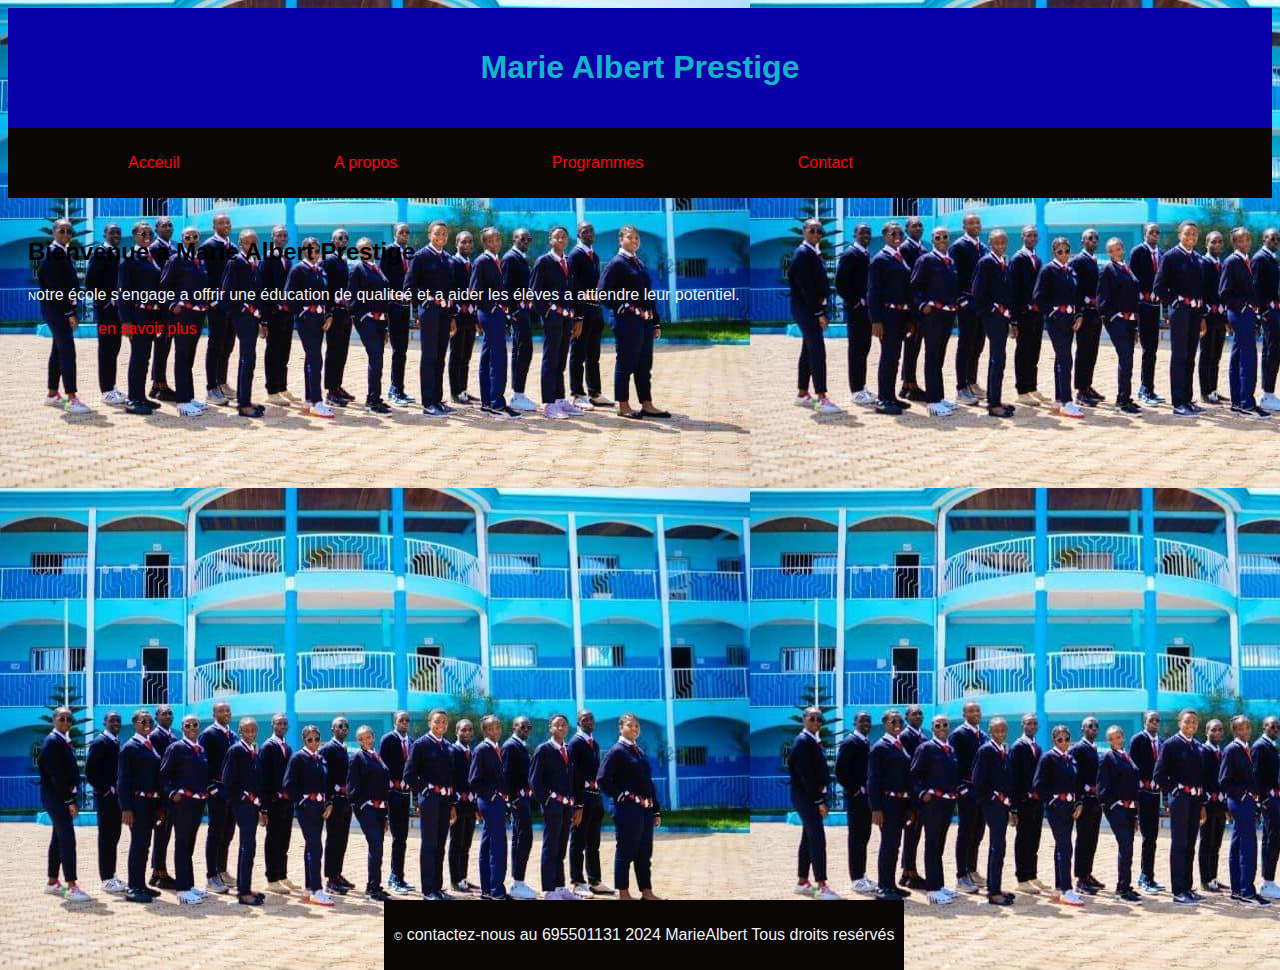
<file: index.html>
<html lang="en">
<head>
    <meta charset="UTF-8">
    <meta http-equiv="X-UA-Compatible" content="IE=edge">
    <meta name="viewport" content="width=device-width, initial-scale=1.0">
    <title>HIGH SCHOOL</title>
    <link rel="stylesheet" href="css.css">
    
</head>
<body>
    <header>
        <h1>Marie Albert Prestige</h1>
    </header>
    <nav>
        <ul>
            <li><a href="#">Acceuil</a></li>
            <li><a href="thml page 2.html">A propos</a></li>
            <li><a href="page html.3.html">Programmes</a></li>
            <li><a href="orange:698657464/Mtn:657345433">Contact</a></li>
        </ul>
    </nav>
    <main> 
        <h2>
            Bienvenue a Marie Albert Prestige 
        
        </h2>
        <p>Notre école s'engage a offrir une 
         éducation de qualiteé et a aider 
         les élèves a attiendre leur potentiel.
         </p      
    </main>
    <a href="page html 4.html"> en savoir plus</a>
    <footer><div class="barre de navigation">
        <nav>
            <p>&copy; contactez-nous au 695501131  2024 MarieAlbert Tous droits resérvés </p
        </nav>
        
    </div>    
    </footer>
</body>
</html>
</file>
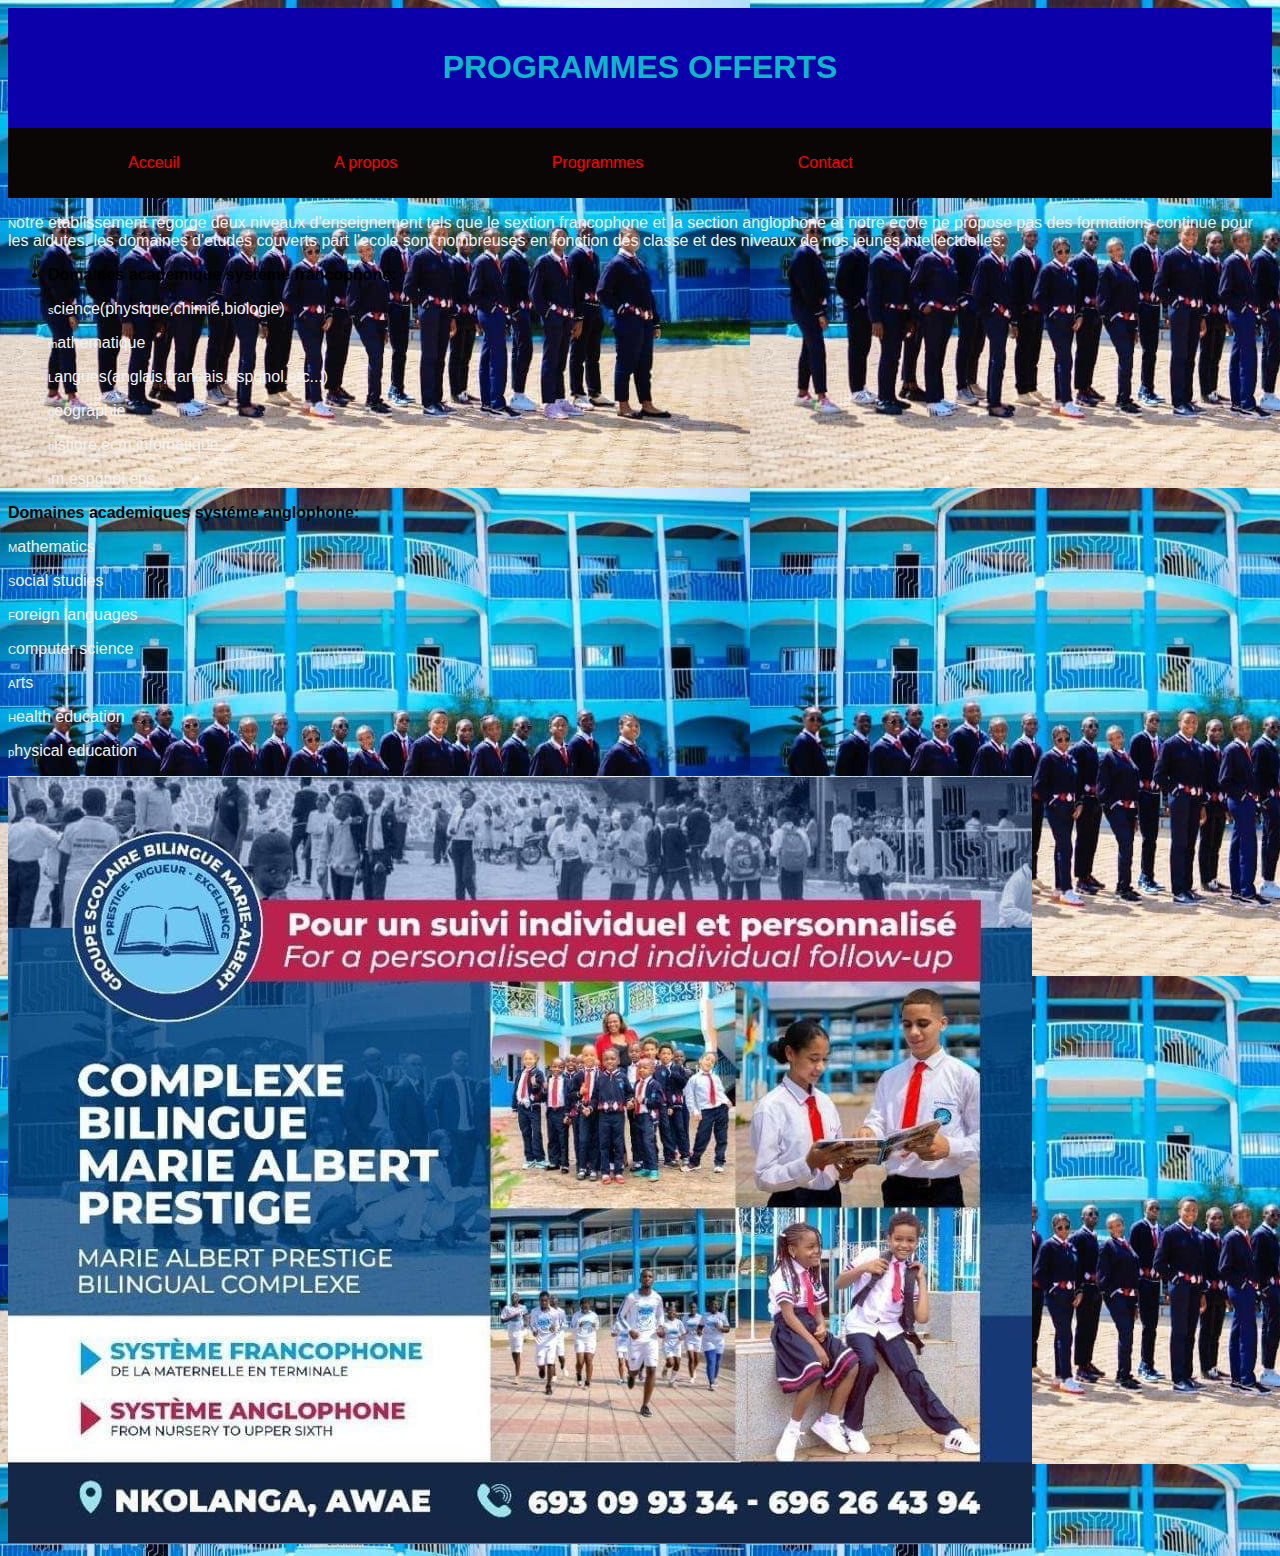
<file: page html.3.html>
<!DOCTYPE html>
 <html lang="en">
 <head>
    <meta charset="UTF-8">
    <meta http-equiv="X-UA-Compatible" content="IE=edge">
    <meta name="viewport" content="width=device-width, initial-scale=1.0">
    <title>ecole</title>
    <link rel="stylesheet" href="css.css">
 </head>
 <body><header>
    <h1>PROGRAMMES OFFERTS  </h1>
 </header> <nav>
   <ul>
       <li><a href="welcome to my siteweb school ">Acceuil</a></li>
       <li><a href="thml page 2.html">A propos</a></li>
       <li><a href="page html.3.html">Programmes</a></li>
       <li><a href="orange:698657464/Mtn:657345433">Contact</a></li>
   </ul>
</nav>
 
    <p> Notre etablissement regorge deux niveaux d'enseignement tels que le sextion francophone et la section anglophone 
      et notre ecole ne propose pas des formations continue pour les aldutes.
        les domaines d'etudes couverts part l'ecole sont nombreuses en fonction des classe et des niveaux de nos jeunes intellectuelles:
        <ul>
         <li><strong>Domaines academique systéme francophone:</strong></li>   
         <p>science(physique,chimie,biologie)</p>  
         <p>mathematique</p>
          <p>Langues(anglais,francais,espgnol,etc...)</p> 
          <p> geographie</p>
          <p>histiore,ecm,infomatique</p>
         <p>tm,espgnol,eps</p>

        </ul>
        <li><strong> Domaines academiques systéme anglophone:</strong></li>
           <p>Mathematics</p>
           <p>Social studies</p>
           <p>Foreign languages</p>
           <p>Computer science</p>
           <p>Arts</p>
           <p>Health education</p>
           <p>physical education</p>

    </p>
    <img src="IMG/XLTB2682.JPG" alt="">
    
 </body>
 </html>
</file>
<file: css.css>
/* selecteur( attribut : valeur) */
body{
    font-family: 'Franklin Gothic Medium', 'Arial Narrow', Arial, sans-serif;
    background-image: url(tofs/jiji.JPG);
}
/* met la premiere lettre de chaque paragraphes en tres gras */
p:first-letter  {
    font-size: 70%;
}
/*couleur des liens en rouge */
a:link {
    color: rgb(255, 0, 0);
    text-decoration: none;
}
 a{
    margin: 70px;
 }
        body{
             font-family: 'Franklin Gothic Medium', 'Arial Narrow', Arial, sans-serif;
             
             background-color: darkorange;
        }
        header{
            background-color:rgb(11, 0, 170);
            color: rgb(14, 182, 204);
            padding: 20px;
            text-align: center;
        }
        nav{
            background-color: #0a0606;
            padding: 10px;
            
        }
        
            list-style-type: none;
            margin: 0%;
            padding: 0%;
            text-align: center;

        nav ul{
            display: flex;
        }

        nav ul li {
            display: inline;
            margin-right: 10px;

        }
        main{
            padding: 20px;

        }
        footer{
            background-color:blue
            color: #fff;
            position: absolute;
            top:100%;
            left:30%;
            margin: left 25%;
            text-align:center;
        }
        .en-savoir-plus{
            color: blue;
            font-weight: bold;
            text-decoration: none;
        }
        p{ font-size: ;
            color: #f2f2f2;
        }
        .barre-de-navigation{
            position: absolute;
            color: black;
        }
</file>
